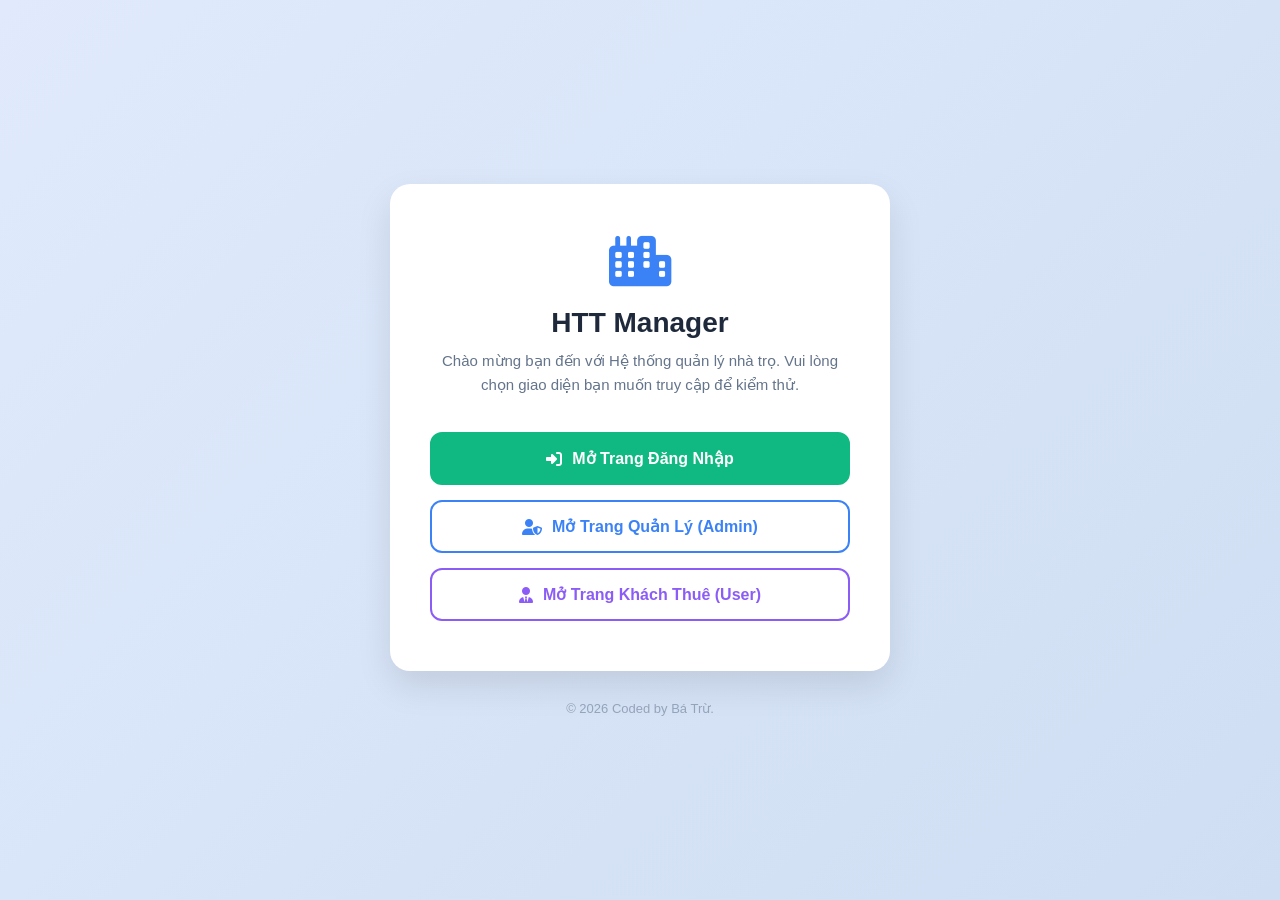
<file: GiaoDienWed/index.html>
<!DOCTYPE html>
<html lang="vi">
<head>
    <meta charset="UTF-8">
    <meta name="viewport" content="width=device-width, initial-scale=1.0">
    <title>Khởi động - HTT Manager</title>
    <link rel="stylesheet" href="https://cdnjs.cloudflare.com/ajax/libs/font-awesome/6.4.0/css/all.min.css">
    <link rel="stylesheet" href="style.css">
</head>
<body class="portal-page">
    <div class="portal-card">
        <div class="logo"><i class="fas fa-city"></i></div>
        <h1>HTT Manager</h1>
        <p>Chào mừng bạn đến với Hệ thống quản lý nhà trọ. Vui lòng chọn giao diện bạn muốn truy cập để kiểm thử.</p>
        <div class="nav-links">
            <a href="login.html" class="btn-portal login"><i class="fas fa-sign-in-alt"></i> Mở Trang Đăng Nhập</a>
            <a href="admin.html" class="btn-portal admin"><i class="fas fa-user-shield"></i> Mở Trang Quản Lý (Admin)</a>
            <a href="user.html?room=P.101" class="btn-portal user"><i class="fas fa-user-tie"></i> Mở Trang Khách Thuê (User)</a>
        </div>
    </div>
    <div class="footer-portal">© 2026 Coded by Bá Trừ.</div>
</body>
</html>
</file>
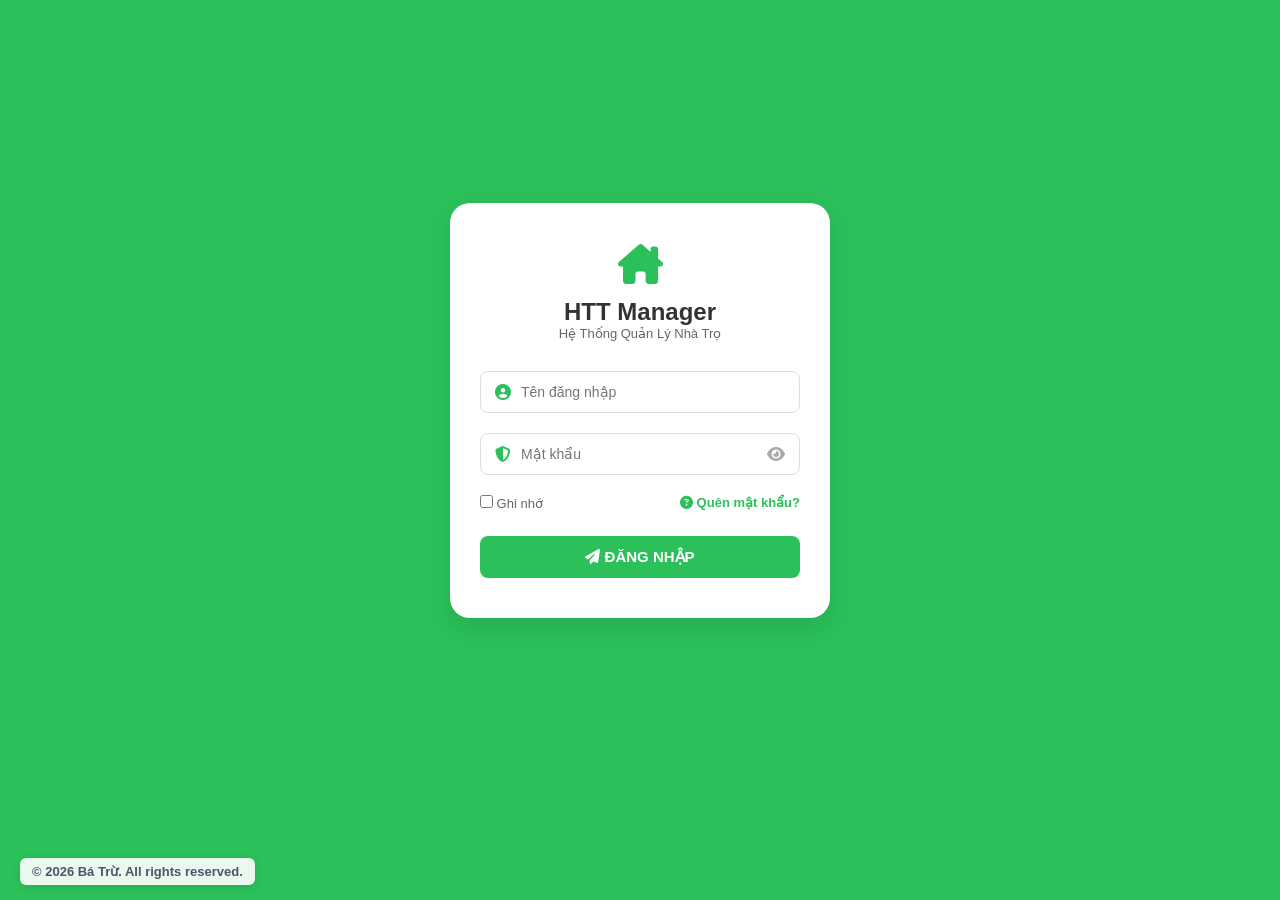
<file: GiaoDienWed/login.html>
<!DOCTYPE html>
<html lang="vi">
<head>
    <meta charset="UTF-8">
    <meta name="viewport" content="width=device-width, initial-scale=1.0">
    <title>Đăng Nhập - HTT Manager</title>
    <link rel="stylesheet" href="https://cdnjs.cloudflare.com/ajax/libs/font-awesome/6.4.0/css/all.min.css">
    <link rel="stylesheet" href="style.css">
</head>
<body class="login-page">
    <div class="login-card">
        <div class="logo"><i class="fas fa-house-chimney"></i></div>
        <h2>HTT Manager</h2>
        <p>Hệ Thống Quản Lý Nhà Trọ</p>
        <form id="loginForm">
            <div class="input-group"><i class="fas fa-user-circle"></i><input type="text" id="username" placeholder="Tên đăng nhập" required></div>
            <div class="input-group"><i class="fas fa-shield-halved"></i><input type="password" id="password" placeholder="Mật khẩu" required><i class="fas fa-eye" id="togglePassword"></i></div>
            <div class="options"><label><input type="checkbox"> Ghi nhớ</label><a onclick="moQuenMatKhau()"><i class="fas fa-question-circle"></i> Quên mật khẩu?</a></div>
            <button type="button" class="btn-login" onclick="thucHienDangNhap()"><i class="fas fa-paper-plane"></i> ĐĂNG NHẬP</button>
        </form>
    </div>
    <div class="fixed-copyright">© 2026 Bá Trừ. All rights reserved.</div>
    <div class="modal-overlay" id="modal-quen-mk">
        <div class="modal-box" style="width: 400px;">
            <h3 style="color: #2bc05a; font-size: 20px; margin-bottom: 10px;"><i class="fas fa-unlock-keyhole"></i> Phục Hồi Mật Khẩu</h3>
            <p style="font-size: 13px; color: #718096; margin-bottom: 25px;">Vui lòng nhập đúng thông tin bạn đã đăng ký với chủ trọ.</p>
            <div class="input-group"><i class="fas fa-door-open"></i><input type="text" id="rs-phong" placeholder="Tên phòng (VD: P.101)"></div>
            <div class="input-group"><i class="fas fa-phone"></i><input type="number" id="rs-sdt" placeholder="Số điện thoại liên hệ"></div>
            <div class="input-group"><i class="fas fa-envelope"></i><input type="email" id="rs-email" placeholder="Email nhận mật khẩu mới"></div>
            <div class="modal-btn-area">
                <button class="btn-nav" style="border:none" onclick="dongQuenMatKhau()">Hủy bỏ</button>
                <button class="btn-add-room" style="background:#2bc05a" onclick="xuLyPhucHoi()">Gửi Yêu Cầu</button>
            </div>
        </div>
    </div>
    <script src="login.js"></script>
</body>
</html>
</file>
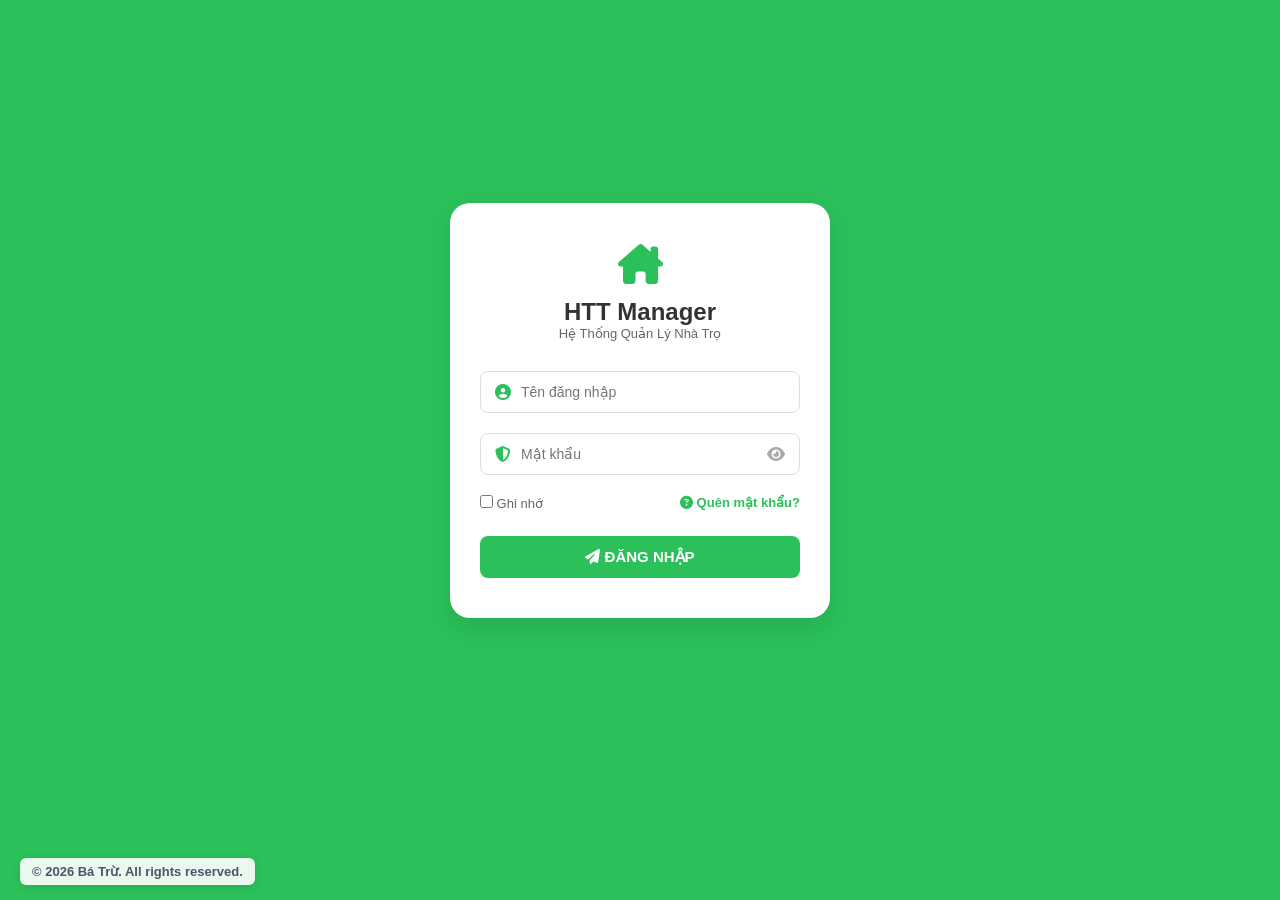
<file: GiaoDienWed/user.html>
<!DOCTYPE html>
<html lang="vi">
<head>
    <meta charset="UTF-8">
    <meta name="viewport" content="width=device-width, initial-scale=1.0">
    <title>Trang Khách Thuê - HTT Manager</title>
    <link rel="stylesheet" href="https://cdnjs.cloudflare.com/ajax/libs/font-awesome/6.4.0/css/all.min.css">
    <link href="https://fonts.googleapis.com/css2?family=Inter:wght@400;500;600;700;800&display=swap" rel="stylesheet">
    <link rel="stylesheet" href="style.css">
</head>
<body class="user-page">

    <div id="loading-screen">
        <i class="fas fa-spinner fa-spin" style="font-size: 40px; margin-bottom: 15px;"></i>
        <div>Đang tải dữ liệu phòng...</div>
    </div>

    <div id="app-content">
        <nav class="navbar">
            <div class="brand"><i class="fas fa-home"></i> HTT MANAGER</div>
            <div class="nav-right">
                <button class="btn-outline" id="btn-toggle-dark" onclick="toggleDarkMode()">
                    <i class="fas fa-moon"></i> Dark Mode
                </button>
                <div class="btn-outline"><i class="fas fa-clock"></i> <span id="real-clock">00:00:00</span></div>
            </div>
        </nav>

        <div class="user-container">
            
            <div class="header-action">
                <div class="welcome-text">👋 Xin chào, Phòng <span id="txt-room-number">...</span>!</div>
                <div class="btn-group">
                    <button class="btn-report" onclick="document.getElementById('modal-hotro').style.display='flex'"><i class="fas fa-tools"></i> Yêu cầu hỗ trợ</button>
                    <button class="btn-logout" onclick="dangXuat()"><i class="fas fa-sign-out-alt"></i> Đăng xuất</button>
                </div>
            </div>

            <div class="info-banner">
                Đây là trang thông tin dành riêng cho bạn. Cần hỗ trợ sửa chữa điện, nước... vui lòng bấm nút <strong>"Yêu cầu hỗ trợ"</strong> phía trên.
            </div>

            <div class="grid-2">
                <div class="info-card blue">
                    <div class="card-title"><i class="fas fa-home"></i> Thông Tin Phòng</div>
                    <div class="info-line"><span>Số phòng:</span> <strong id="info-sophong" class="val-red">...</strong></div>
                    <div class="info-line"><span>Giá phòng:</span> <strong id="info-giaphong">...</strong></div>
                    <div class="info-line"><span>Đại diện thuê:</span> <strong id="info-nguoithue">Đang tải...</strong></div>
                    <div class="info-line"><span>Tiền cọc:</span> <strong id="info-tiencoc">...</strong></div>
                    <div class="info-line"><span>Người ở ghép:</span> <strong id="info-oghep">...</strong></div>
                    <div class="info-line"><span>Trạng thái:</span> <strong class="val-green">Đã thuê</strong></div>
                </div>

                <div class="info-card green">
                    <div class="card-title"><i class="fas fa-clipboard-list"></i> Lịch Sử Hỗ Trợ Gần Đây</div>
                    <div class="history-list" id="khu-vuc-lich-su">
                        Bạn chưa gửi yêu cầu hỗ trợ nào.
                    </div>
                </div>
            </div>

            <div class="bill-header-container">
                <div class="section-title" style="margin-bottom:0;"><i class="fas fa-money-bill-wave"></i> Bảng Kê Tiền Phòng</div>
                
                <div class="bill-filter" id="box-chon-thang" style="display: none;">
                    <label>Xem tháng:</label>
                    <select id="thang-hoa-don" onchange="renderHoaDonTheoThang()"></select>
                </div>
            </div>

            <div id="khu-vuc-hoadon"></div>

            <div class="section-title" style="margin-top: 40px; margin-bottom: 20px;"><i class="fas fa-history"></i> Lịch Sử Thanh Toán</div>
            <div class="history-card" id="khu-vuc-lich-su-thanh-toan">
                <table class="history-table">
                    <thead>
                        <tr>
                            <th>Mã HĐ</th>
                            <th>Tháng</th>
                            <th class="col-right">Tổng Tiền</th>
                            <th class="col-center">Trạng Thái</th>
                        </tr>
                    </thead>
                    <tbody id="bang-lich-su-thanh-toan">
                        </tbody>
                </table>
            </div>

        </div>

        <div class="footer">
            <div class="footer-copyright">© 2026 Bá Trừ. All rights reserved.</div>
            <div class="footer-links">
                <span><i class="fas fa-user-tie"></i> <strong style="font-weight: 600;">Bá Trừ</strong> | IT Developer</span>
                <span><i class="fas fa-envelope"></i> batru.dev@gmail.com</span>
                <span><i class="fas fa-mobile-alt"></i> 035****735</span>
                <span><i class="fas fa-laptop"></i> github.com/batru</span>
            </div>
        </div>
    </div> 

    <div class="modal-overlay" id="modal-hotro">
        <div class="modal-box">
            <button class="close-btn" onclick="document.getElementById('modal-hotro').style.display='none'"><i class="fas fa-times"></i></button>
            <h3>Gửi Yêu Cầu Sửa Chữa</h3>
            <p class="desc">Quản lý sẽ nhận được thông báo ngay lập tức.</p>
            <textarea id="txt-yeu-cau" placeholder="Mô tả sự cố (Ví dụ: Ống nước bồn rửa mặt bị rò rỉ, bóng đèn hành lang cháy...)"></textarea>
            <button class="btn-submit" onclick="guiYeuCauHoTro()">Gửi Đi</button>
        </div>
    </div>

    <div class="modal-overlay" id="modal-qr">
        <div class="modal-box qr-container">
            <button class="close-btn" onclick="document.getElementById('modal-qr').style.display='none'"><i class="fas fa-times"></i></button>
            <h3 style="color: #3182ce; margin-bottom:0;"><i class="fas fa-qrcode"></i> Quét Mã Thanh Toán</h3>
            <p style="color: #64748b; font-size:13px; margin-bottom: 10px;">Mở App Ngân Hàng để quét mã</p>
            <img id="img-qr-code" src="" alt="Mã QR">
            <div class="qr-info">
                <div style="display:flex; justify-content:space-between; margin-bottom: 5px;"><span>Tổng tiền:</span> <strong style="color: #ef4444; font-size:18px;" id="qr-tong-tien">0 đ</strong></div>
                <div style="display:flex; justify-content:space-between; margin-bottom: 5px;"><span style="color:#64748b">Ngân hàng:</span> <strong id="qr-ngan-hang">---</strong></div>
                <div style="display:flex; justify-content:space-between; margin-bottom: 5px;"><span style="color:#64748b">Chủ TK:</span> <strong id="qr-chu-tk">---</strong></div>
                <div style="display:flex; justify-content:space-between;"><span style="color:#64748b">Số TK:</span> <strong id="qr-so-tk" style="color:#3182ce; font-size:15px;">---</strong></div>
            </div>
            <p style="font-size: 12px; color: #ef4444; margin-top: 15px; font-weight: 600;"><i class="fas fa-info-circle"></i> Vui lòng giữ nguyên nội dung chuyển khoản tự động.</p>
        </div>
    </div>

    <script src="user.js"></script>
</body>
</html>
</file>
<file: GiaoDienWed/style.css>
* { margin: 0; padding: 0; box-sizing: border-box; font-family: 'Inter', sans-serif; }
a { text-decoration: none; }
body.portal-page { background: linear-gradient(135deg, #e0eafc 0%, #cfdef3 100%); height: 100vh; display: flex; flex-direction: column; justify-content: center; align-items: center; color: #334155; }
body.login-page { background-color: #2bc05a; height: 100vh; display: flex; flex-direction: column; justify-content: center; align-items: center; position: relative; }
body.admin-page { background-color: #f4f7f6; color: #333; display: flex; height: 100vh; overflow: hidden; }
body.user-page { background-color: #f8fafc; color: #334155; line-height: 1.5; transition: background-color 0.3s, color 0.3s, border-color 0.3s; }

.portal-card { background: white; padding: 50px 40px; border-radius: 20px; box-shadow: 0 15px 35px rgba(0,0,0,0.1); text-align: center; max-width: 500px; width: 90%; }
.portal-card .logo { font-size: 50px; color: #3b82f6; margin-bottom: 15px; }
.portal-card h1 { font-size: 28px; font-weight: 800; margin-bottom: 10px; color: #1e293b; }
.portal-card p { color: #64748b; font-size: 15px; margin-bottom: 35px; line-height: 1.6; }
.nav-links { display: flex; flex-direction: column; gap: 15px; }
.btn-portal { display: flex; align-items: center; justify-content: center; gap: 10px; padding: 15px 20px; border-radius: 12px; font-size: 16px; font-weight: 600; transition: all 0.3s ease; }
.btn-portal.login { background: #10b981; color: white; border: 2px solid #10b981; }
.btn-portal.login:hover { background: #059669; border-color: #059669; transform: translateY(-2px); }
.btn-portal.admin { background: white; color: #3b82f6; border: 2px solid #3b82f6; }
.btn-portal.admin:hover { background: #eff6ff; transform: translateY(-2px); }
.btn-portal.user { background: white; color: #8b5cf6; border: 2px solid #8b5cf6; }
.btn-portal.user:hover { background: #f5f3ff; transform: translateY(-2px); }
.footer-portal { margin-top: 30px; font-size: 13px; color: #94a3b8; }

.login-card { background: white; padding: 40px 30px; border-radius: 20px; box-shadow: 0 10px 25px rgba(0,0,0,0.1); width: 380px; text-align: center; z-index: 10; margin-bottom: 80px;}
.login-card .logo { font-size: 40px; color: #2bc05a; margin-bottom: 10px; }
.login-card h2 { color: #333; font-size: 24px; font-weight: 700; }
.login-card p { color: #666; font-size: 13px; margin-bottom: 30px; }
.input-group { position: relative; margin-bottom: 20px; text-align: left; }
.input-group i { position: absolute; left: 15px; top: 50%; transform: translateY(-50%); color: #2bc05a; }
.input-group input { width: 100%; padding: 12px 15px 12px 40px; border: 1px solid #ddd; border-radius: 8px; font-size: 14px; outline: none; transition: border-color 0.3s; }
.input-group input:focus { border-color: #2bc05a; }
.input-group .fa-eye, .input-group .fa-eye-slash { left: auto; right: 15px; color: #aaa; cursor: pointer; }
.input-group .fa-eye-slash { color: #2bc05a; }
.options { display: flex; justify-content: space-between; align-items: center; font-size: 13px; margin-bottom: 25px; }
.options label { color: #666; cursor: pointer; }
.options a { color: #2bc05a; text-decoration: none; font-weight: 600; cursor: pointer; }
.options a:hover { text-decoration: underline; }
.btn-login { width: 100%; padding: 12px; background-color: #2bc05a; color: white; border: none; border-radius: 8px; font-size: 15px; font-weight: 600; cursor: pointer; transition: background 0.3s; }
.btn-login:hover { background-color: #24a04b; }
.fixed-copyright { position: fixed; bottom: 15px; left: 20px; font-size: 13px; color: #4a5568; font-weight: 600; z-index: 9999; background: rgba(255, 255, 255, 0.9); padding: 6px 12px; border-radius: 6px; box-shadow: 0 2px 10px rgba(0,0,0,0.1); }

.sidebar { width: 260px; background-color: #2c3e50; color: white; display: flex; flex-direction: column; box-shadow: 2px 0 10px rgba(0,0,0,0.1); z-index: 100; }
.sidebar-brand { padding: 25px 20px; font-size: 20px; font-weight: 800; color: #fff; text-transform: uppercase; border-bottom: 1px solid #34495e; display: flex; align-items: center; gap: 12px; }
.sidebar-brand i { color: #38a169; font-size: 24px; }
.sidebar-menu { flex: 1; padding-top: 20px; display: flex; flex-direction: column; gap: 5px; }
.menu-item { padding: 15px 25px; display: flex; align-items: center; gap: 15px; color: #a0aec0; font-size: 15px; font-weight: 500; cursor: pointer; transition: all 0.2s; border-left: 4px solid transparent; }
.menu-item:hover, .menu-item.active { background-color: #34495e; color: #fff; }
.menu-item.active { color: #38a169; border-left-color: #38a169; font-weight: 600; }
.menu-item i { width: 20px; text-align: center; font-size: 18px; }
.logout-btn { margin-top: auto; border-top: 1px solid #34495e; color: #e53e3e; }
.logout-btn:hover { background-color: #e53e3e; color: white; border-left-color: #e53e3e;}
.sidebar-copyright { padding: 15px; text-align: center; font-size: 12px; color: #7f8c8d; border-top: 1px solid #34495e; }

.main-wrapper { flex: 1; display: flex; flex-direction: column; background-color: #f4f7f6; }
.top-header { background: white; padding: 18px 40px; display: flex; justify-content: space-between; align-items: center; box-shadow: 0 2px 5px rgba(0,0,0,0.02); z-index: 10; }
.top-header h2 { font-size: 22px; color: #2d3748; font-weight: 700; margin: 0; }
.admin-profile { display: flex; align-items: center; gap: 10px; font-weight: 600; color: #4a5568; cursor: pointer; }
.content-container { flex: 1; overflow-y: auto; padding: 30px 40px; display: flex; flex-direction: column; }
.tab-content { display: none; animation: fadeIn 0.3s ease-in-out; }
.tab-content.active { display: block; }

.dashboard-stats { display: grid; grid-template-columns: repeat(3, 1fr); gap: 20px; margin-bottom: 25px; }
.stat-card { background: white; padding: 25px; border-radius: 12px; box-shadow: 0 2px 8px rgba(0,0,0,0.02); border-left: 4px solid #cbd5e0; display: flex; justify-content: space-between; align-items: center;}
.stat-card.blue { border-left-color: #3182ce; } .stat-card.green { border-left-color: #38a169; } .stat-card.orange { border-left-color: #dd6b20; }
.stat-info h4 { font-size: 14px; color: #718096; font-weight: 600; margin-bottom: 5px; text-transform: uppercase;}
.stat-info h1 { font-size: 32px; color: #2d3748; font-weight: 800; }
.stat-icon { font-size: 40px; opacity: 0.1; }

.area-header { display: flex; justify-content: space-between; align-items: center; margin-bottom: 20px; background: white; padding: 15px 20px; border-radius: 12px; box-shadow: 0 2px 4px rgba(0,0,0,0.02);}
.toolbar { display: flex; gap: 15px; align-items: center; }
.search-box { padding: 10px 15px; border: 1px solid #e2e8f0; border-radius: 8px; font-size: 14px; outline: none; width: 220px; color: #4a5568;}
.filter-box { padding: 10px 15px; border: 1px solid #e2e8f0; border-radius: 8px; font-size: 14px; outline: none; color: #4a5568; background: white; cursor: pointer;}
.btn-add-room { background-color: #38a169; padding: 10px 20px; border-radius: 8px; color: white; border: none; font-weight: 600; cursor: pointer; display: flex; align-items: center; gap: 8px; font-size: 14px; transition: 0.2s;}
.btn-action-top { background-color: #3182ce; }

.admin-page table { width: 100%; border-collapse: collapse; background: white; border-radius: 12px; overflow: hidden; box-shadow: 0 2px 8px rgba(0,0,0,0.02); }
.admin-page th, .admin-page td { padding: 16px 20px; border-bottom: 1px solid #edf2f7; font-size: 14px; color: #4a5568; vertical-align: middle; }
.admin-page th { background-color: #f8fafc; font-weight: 600; color: #718096; text-transform: uppercase; font-size: 12px; }
.admin-page tr:hover { background-color: #fbfbfc; }
.text-center { text-align: center !important; } .text-right { text-align: right !important; }
.col-price { font-weight: 600; color: #2d3748; }

.badge-status { padding: 6px 12px; border-radius: 20px; font-size: 12px; font-weight: 600; display: inline-block; min-width: 90px; text-align: center;}
.badge-status.empty { background-color: #f0fff4; color: #2f855a; border: 1px solid #c6f6d5;} 
.badge-status.rented { background-color: #ebf8ff; color: #3182ce; border: 1px solid #bee3f8;} 
.badge-status.pending { background-color: #fffaf0; color: #dd6b20; border: 1px solid #feebc8;} 
.badge-status.success { background-color: #f0fff4; color: #38a169; border: 1px solid #c6f6d5;} 

.row-action-btn { background: none; border: 1px solid #e2e8f0; padding: 7px 12px; border-radius: 6px; cursor: pointer; font-size: 13px; margin: 0 4px; font-weight: 600; transition: 0.2s; color: #4a5568;}
.btn-row-delete { color: #e53e3e; }

.admin-page .modal-overlay, .login-page .modal-overlay { display: none; position: fixed; top: 0; left: 0; width: 100%; height: 100%; background: rgba(0,0,0,0.5); justify-content: center; align-items: center; z-index: 2000; backdrop-filter: blur(2px);}
.admin-page .modal-box, .login-page .modal-box { background: white; border-radius: 16px; padding: 30px; box-shadow: 0 10px 30px rgba(0,0,0,0.1); max-height: 95vh; display: flex; flex-direction: column; position: relative;}
.modal-form-item { margin-bottom: 20px; flex: 1; }
.modal-form-item label { display: block; font-size: 14px; font-weight: 600; margin-bottom: 8px; color: #4a5568;}
.modal-form-item input, .modal-form-item select { width: 100%; padding: 12px; border: 1px solid #e2e8f0; border-radius: 8px; font-size: 14px; outline: none; transition: 0.2s;}
.modal-btn-area { display: flex; justify-content: flex-end; gap: 10px; margin-top: 25px; padding-top: 15px; border-top: 1px solid #e2e8f0; }
.flex-row { display: flex; gap: 15px; }
.admin-page .close-btn { position: absolute; top: 15px; right: 20px; font-size: 24px; color: #a0aec0; background: none; border: none; cursor: pointer; }

.modal-box.wide-box { width: 850px; padding: 0; overflow: hidden; }
.modal-box.wide-box .modal-header-wide { background: #2c3e50; color: white; padding: 20px 30px; display: flex; justify-content: space-between; align-items: center; }
.profile-content { padding: 25px 30px; background: #f4f7f6; overflow-y: auto; max-height: calc(90vh - 70px);}
.profile-grid { display: grid; grid-template-columns: 1fr 1fr; gap: 20px; margin-bottom: 20px; }
.profile-card { background: white; border-radius: 12px; padding: 20px; box-shadow: 0 2px 5px rgba(0,0,0,0.02); border-top: 4px solid #38a169;}
.info-row { display: flex; justify-content: space-between; margin-bottom: 12px; font-size: 14px; }
.dong-oghep { display: flex; gap: 10px; margin-bottom: 12px; background: #f8fafc; padding: 12px; border-radius: 8px; align-items: center; border: 1px solid #edf2f7; }

.dev-footer { margin-top: auto; padding: 40px 20px 20px 20px; display: flex; justify-content: center; gap: 25px; font-size: 14px; width: 100%; color: #a0aec0; }

#loading-screen { position: fixed; top: 0; left: 0; width: 100%; height: 100%; background: white; z-index: 9999; display: flex; flex-direction: column; justify-content: center; align-items: center; color: #3182ce; font-size: 18px; font-weight: bold; }
#app-content { display: none; } 
.navbar { background: white; padding: 15px 40px; display: flex; justify-content: space-between; align-items: center; box-shadow: 0 1px 3px rgba(0,0,0,0.05); position: sticky; top: 0; z-index: 100;}
.brand { font-size: 18px; font-weight: 800; color: #334155; display: flex; align-items: center; gap: 8px; text-transform: uppercase;}
.brand i { color: #ef4444; font-size: 20px;}
.nav-right { display: flex; gap: 15px; align-items: center; }
.btn-outline { border: 1px solid #e2e8f0; background: white; padding: 8px 15px; border-radius: 20px; font-size: 12px; font-weight: 600; color: #475569; display: flex; align-items: center; gap: 6px; cursor: pointer; transition: 0.2s;}
.btn-outline:hover { background: #f1f5f9; }
.user-container { max-width: 1100px; margin: 40px auto; padding: 0 20px 80px 20px; animation: fadeIn 0.4s ease; min-height: 75vh; position: relative;}
@keyframes fadeIn { from { opacity: 0; transform: translateY(10px);} to { opacity: 1; transform: translateY(0);} }

.header-action { display: flex; justify-content: space-between; align-items: center; margin-bottom: 20px; }
.welcome-text { font-size: 28px; font-weight: 800; color: #3b82f6; display: flex; align-items: center; gap: 10px;}
.btn-group { display: flex; gap: 12px; }
.btn-report { background: #ef4444; color: white; border: none; padding: 10px 18px; border-radius: 20px; font-weight: 600; cursor: pointer; font-size: 13px; display: flex; gap: 8px; align-items: center; transition: 0.2s;}
.btn-report:hover { background: #dc2626; }
.btn-logout { background: #64748b; color: white; border: none; padding: 10px 18px; border-radius: 20px; font-weight: 600; cursor: pointer; font-size: 13px; display: flex; gap: 8px; align-items: center; transition: 0.2s;}
.btn-logout:hover { background: #475569; }

.info-banner { background: #f1f5f9; padding: 12px 20px; border-left: 3px solid #cbd5e0; border-radius: 6px; color: #64748b; font-size: 13px; margin-bottom: 30px; }

.grid-2 { display: grid; grid-template-columns: 1fr 1fr; gap: 25px; margin-bottom: 40px; }
.user-page .info-card { background: white; border-radius: 12px; padding: 25px; box-shadow: 0 2px 10px rgba(0,0,0,0.02); }
.user-page .info-card.blue { border-top: 4px solid #3b82f6; }
.user-page .info-card.green { border-top: 4px solid #10b981; }
.user-page .card-title { font-size: 16px; font-weight: 700; margin-bottom: 25px; display: flex; align-items: center; gap: 10px; }
.user-page .info-card.blue .card-title { color: #3b82f6; }
.user-page .info-card.green .card-title { color: #10b981; } 
.user-page .info-line { display: flex; margin-bottom: 12px; font-size: 14px; color: #475569; align-items: flex-start;}
.user-page .info-line span { width: 115px; color: #64748b; font-weight: 600; flex-shrink: 0;}
.user-page .info-line strong { color: #0f172a; flex-grow: 1;}
.val-red { color: #ef4444 !important; font-weight: 700 !important; }
.val-green { color: #10b981 !important; font-weight: 700 !important; }

.history-list { font-size: 13px; color: #94a3b8; font-style: italic; max-height: 150px; overflow-y: auto;}
.history-item { font-style: normal; display: flex; justify-content: space-between; padding-bottom: 10px; margin-bottom: 10px; border-bottom: 1px dashed #e2e8f0; color: #475569; font-size: 14px;}
.history-item:last-child { border-bottom: none; margin-bottom: 0; padding-bottom: 0; }
.badge-stt { padding: 3px 8px; border-radius: 4px; font-size: 11px; font-weight: bold; }
.badge-stt.done { background: #dcfce3; color: #10b981; }
.badge-stt.wait { background: #fef3c7; color: #d97706; }

.bill-header-container { display: flex; justify-content: space-between; align-items: center; border-bottom: 2px solid #fecaca; padding-bottom: 10px; margin-bottom: 25px; }
.section-title { font-size: 18px; font-weight: 700; color: #ef4444; display: flex; align-items: center; gap: 8px;}
.bill-filter { display: flex; align-items: center; gap: 10px; font-size: 14px; color: #475569; font-weight: 600;}
.bill-filter select { padding: 8px 15px; border-radius: 6px; border: 1px solid #cbd5e0; font-family: inherit; font-size: 14px; outline: none; font-weight: 600; color: #1e293b; background-color: white; cursor: pointer;}
.bill-filter select:focus { border-color: #3b82f6; box-shadow: 0 0 0 3px rgba(59, 130, 246, 0.1); }

.bill-box { display: flex; background: white; border-radius: 12px; padding: 30px; box-shadow: 0 4px 15px rgba(0,0,0,0.03); border-left: 6px solid #ef4444; margin-bottom: 20px; border-right: 1px solid #f1f5f9; border-top: 1px solid #f1f5f9; border-bottom: 1px solid #f1f5f9; gap: 40px; align-items: flex-start; animation: fadeIn 0.3s ease;}
.bill-left { width: 35%; border-right: 1px dashed #e2e8f0; padding-right: 20px; }
.total-label { color: #64748b; font-size: 13px; margin-bottom: 5px;}
.total-amount { font-size: 32px; font-weight: 800; color: #ef4444; margin-bottom: 15px; }
.status-text { font-size: 13px; font-weight: 700; display: flex; align-items: center; gap: 6px; margin-bottom: 20px;}
.status-text.unpaid { color: #f59e0b; }
.status-text.paid { color: #10b981; }
.btn-pay-green { background: #10b981; color: white; border: none; padding: 10px 20px; border-radius: 6px; font-weight: bold; cursor: pointer; display: inline-flex; align-items: center; gap: 8px; transition: 0.2s; font-size: 13px; width: 100%; justify-content: center;}
.btn-pay-green:hover { background: #059669; }

.bill-right { width: 65%; }
.room-fee-row { display: flex; justify-content: space-between; font-size: 13px; color: #64748b; margin-bottom: 20px;}
.room-fee-row strong { color: #1e293b; font-weight: 700; font-size: 14px;}
.usage-grid { display: grid; grid-template-columns: 1fr 1fr; gap: 20px; }
.usage-box { background: #f8fafc; border: 1px solid #f1f5f9; border-radius: 8px; padding: 15px; }
.usage-box h4 { font-size: 12px; font-weight: 700; margin-bottom: 10px; display: flex; align-items: center; gap: 6px; color: #1e293b;}
.usage-box.elec h4 i { color: #f59e0b; }
.usage-box.water h4 i { color: #3b82f6; }
.usage-row { display: flex; justify-content: space-between; align-items: flex-end;}
.usage-calc { font-size: 11px; color: #94a3b8; line-height: 1.6;}
.usage-calc strong { color: #475569; font-size: 12px; }
.usage-price { font-size: 15px; font-weight: 700; }
.usage-box.elec .usage-price { color: #f59e0b; }
.usage-box.water .usage-price { color: #3b82f6; }

.history-card { background: white; border-radius: 12px; padding: 25px; box-shadow: 0 4px 15px rgba(0,0,0,0.03); margin-bottom: 20px;}
.history-table { width: 100%; border-collapse: collapse; }
.history-table th, .history-table td { padding: 16px 15px; border-bottom: 1px solid #f1f5f9; font-size: 14px; text-align: left; }
.history-table th { color: #64748b; font-size: 12px; text-transform: uppercase; font-weight: 700;}
.history-table tr:last-child td { border-bottom: none; }
.history-table td.col-right { text-align: right; }
.history-table td.col-center { text-align: center; }

.user-page .footer { position: fixed; bottom: 0; left: 0; width: 100%; background-color: #f8fafc; display: flex; align-items: center; justify-content: center; padding: 15px 20px; border-top: 1px solid #e2e8f0; box-shadow: 0 -2px 10px rgba(0,0,0,0.02); color: #94a3b8; font-size: 13px; z-index: 1000; }
.user-page .footer-copyright { position: absolute; left: 40px; font-weight: 500; }
.user-page .footer-links { display: flex; gap: 25px; align-items: center; }
.user-page .footer-links span { display: flex; align-items: center; gap: 6px; }
.user-page .footer-links i { color: #cbd5e0; }

@media (max-width: 850px) { .user-page .footer { flex-direction: column; gap: 10px; padding: 10px; } .user-page .footer-copyright { position: static; } .user-container { padding-bottom: 110px; } }

.user-page .modal-overlay { display: none; position: fixed; top: 0; left: 0; width: 100%; height: 100%; background: rgba(0,0,0,0.6); justify-content: center; align-items: center; z-index: 2000; backdrop-filter: blur(2px);}
.user-page .modal-box { background: white; border-radius: 12px; padding: 30px; width: 450px; position: relative; animation: fadeIn 0.3s ease;}
.user-page .close-btn { position: absolute; top: 15px; right: 20px; font-size: 24px; color: #a0aec0; background: none; border: none; cursor: pointer; }
.user-page .close-btn:hover { color: #ef4444; }
.user-page .modal-box h3 { color: #1e293b; margin-bottom: 5px; font-size: 20px; font-weight: 800;}
.user-page .modal-box p.desc { color: #64748b; font-size: 13px; margin-bottom: 20px; }
.user-page .modal-box textarea { width: 100%; padding: 15px; border: 1px solid #cbd5e0; border-radius: 8px; height: 120px; resize: none; margin-bottom: 20px; font-size: 14px; outline: none; font-family: inherit;}
.user-page .modal-box textarea:focus { border-color: #ef4444; }
.user-page .modal-box .btn-submit { width: 100%; background: #ef4444; color: white; border: none; padding: 12px; border-radius: 8px; font-weight: bold; cursor: pointer; font-size: 15px;}
.qr-container { text-align: center; }
.qr-container img { width: 220px; height: 220px; border-radius: 10px; margin: 15px 0; border: 1px solid #e2e8f0; padding: 10px; background: white;}
.qr-info { text-align: left; background: #f8fafc; padding: 15px; border-radius: 8px; font-size: 14px; line-height: 1.8; border: 1px dashed #cbd5e0;}
.empty-state { text-align: center; padding: 40px; color: #94a3b8; background: white; border-radius: 12px; box-shadow: 0 2px 10px rgba(0,0,0,0.02);}

body.dark-mode { background-color: #0f172a; color: #f1f5f9; }
body.dark-mode .navbar, body.dark-mode .footer, body.dark-mode .info-card, body.dark-mode .bill-box, body.dark-mode .modal-box, body.dark-mode .empty-state, body.dark-mode #loading-screen, body.dark-mode .history-card { background-color: #1e293b; border-color: #334155; color: #f1f5f9; box-shadow: none;}
body.dark-mode .brand { color: #f1f5f9; }
body.dark-mode .btn-outline { background-color: #0f172a; color: #cbd5e0; border-color: #334155; }
body.dark-mode .btn-outline:hover { background-color: #334155; }
body.dark-mode .info-banner { background-color: #334155; color: #cbd5e0; border-left-color: #475569; }
body.dark-mode .info-line span, body.dark-mode .total-label, body.dark-mode .room-fee-row, body.dark-mode .bill-filter, body.dark-mode .history-item { color: #94a3b8; border-color: #334155; }
body.dark-mode .info-line strong, body.dark-mode .room-fee-row strong, body.dark-mode .usage-box h4 { color: #f8fafc; }
body.dark-mode .usage-box, body.dark-mode .qr-info, body.dark-mode textarea { background-color: #0f172a; border-color: #334155; color: #f1f5f9; }
body.dark-mode .bill-left { border-color: #334155; }
body.dark-mode .bill-filter select { background-color: #0f172a; color: #f1f5f9; border-color: #334155; }
body.dark-mode .modal-box h3 { color: #f1f5f9; }
body.dark-mode .modal-box p.desc { color: #94a3b8; }
body.dark-mode .footer-links strong { color: #f1f5f9 !important; }
body.dark-mode .history-card { background-color: #1e293b; box-shadow: none; border: 1px solid #334155; }
body.dark-mode .history-table th, body.dark-mode .history-table td { border-bottom-color: #334155; color: #f8fafc;}
body.dark-mode .history-table th { color: #94a3b8; }
</file>
